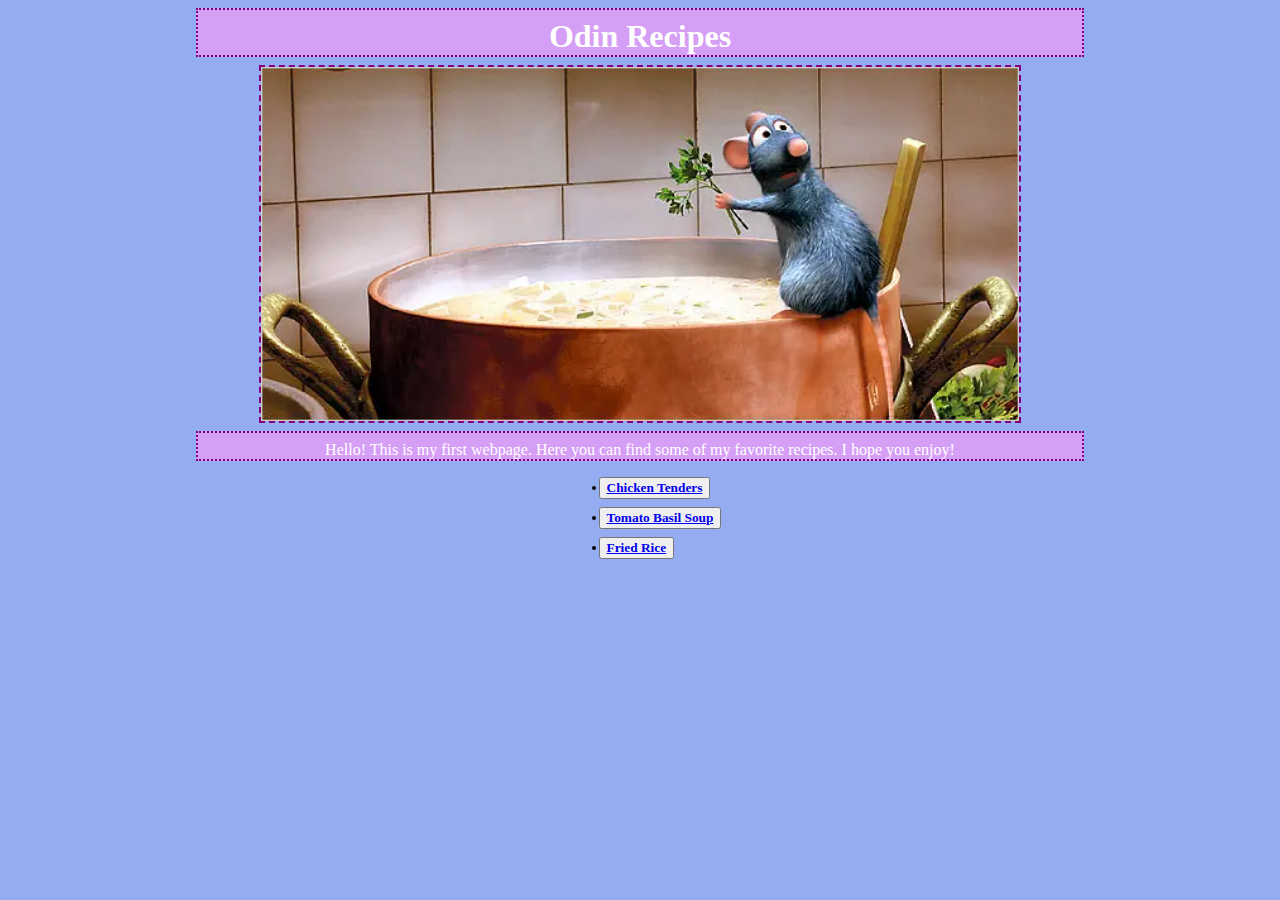
<file: index.html>
<!DOCTYPE html>

<html lang="en">
    <head>
        <meta charset="UTF-8">
        <title>Odin Recipes</title>
        <link rel="stylesheet" href="styleindex.css">
    </head>

    <body>
        <div>
            <h1>Odin Recipes</h1>
            <img src="images/odin-recipes-home.jpg" alt="Remy from Ratatouille">
            <p>Hello! This is my first webpage. Here you can find some of my favorite recipes. I hope you enjoy!</p>
            <ul>
                <button><li><a href="recipes/chickentenders.html">Chicken Tenders</a></li></button>
                <button><li><a href="recipes/tomatobasilsoup.html">Tomato Basil Soup</a></li></button>
                <button><li><a href="recipes/friedrice.html">Fried Rice</a></li></button>
            </ul>
        </div>
    </body>
</html>
</file>
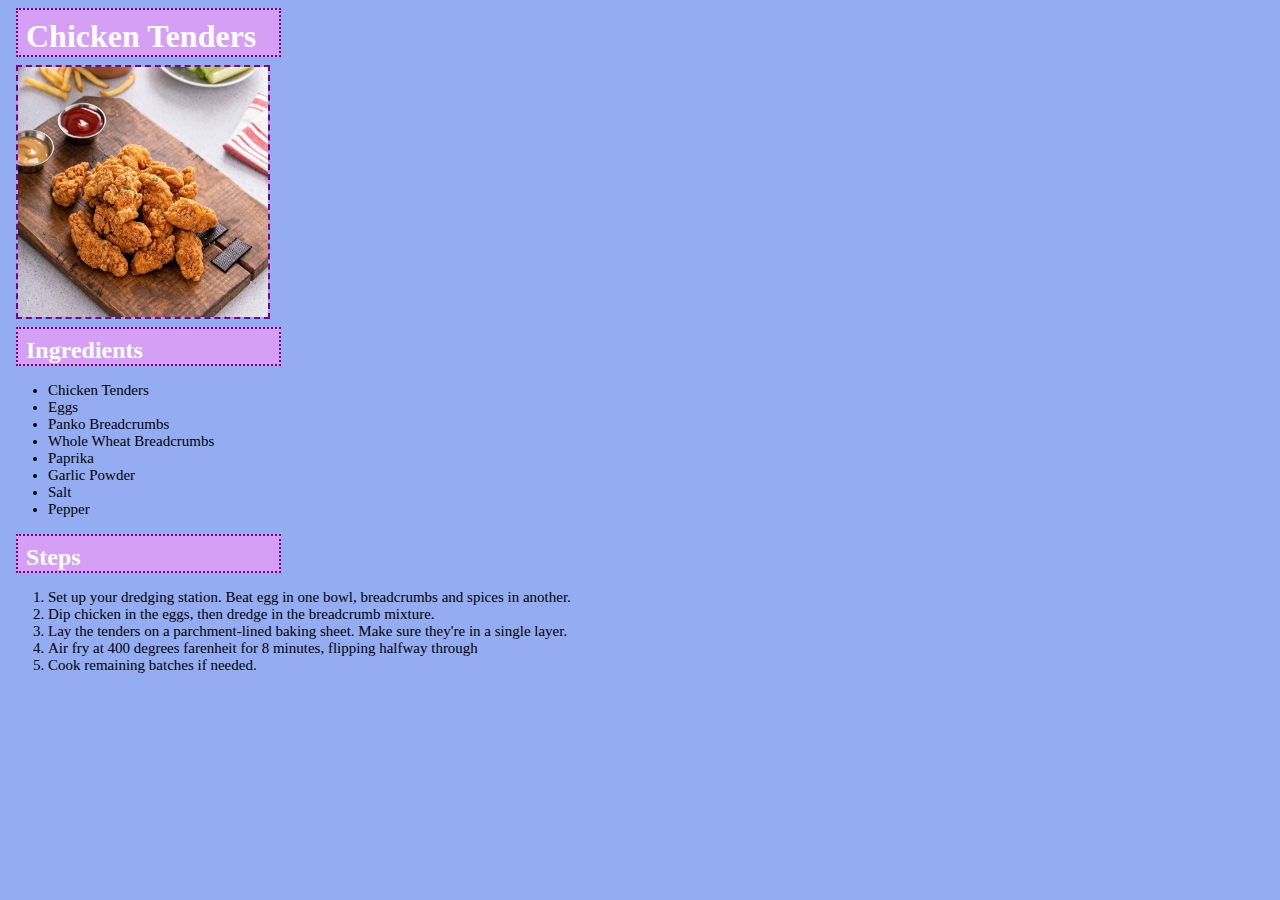
<file: recipes/chickentenders.html>
<!DOCTYPE html>

<html lang="en">
    <head>
        <meta charset="UTF-8">
        <title>Chicken Tenders</title>
        <link rel="stylesheet" href="stylerecipes.css">
    </head>

    <body>
        <h1>Chicken Tenders</h1>
        <img src="../images/chickentenders.jpg" alt="Chicken Tenders"
        height="250" width="250">

        <h2>Ingredients</h2>
        <ul>
            <li>Chicken Tenders</li>
            <li>Eggs</li>
            <li>Panko Breadcrumbs</li>
            <li>Whole Wheat Breadcrumbs</li>
            <li>Paprika</li>
            <li>Garlic Powder</li>
            <li>Salt</li>
            <li>Pepper</li>
        </ul>

        <h2>Steps</h2>
        <ol>
            <li>Set up your dredging station. Beat egg in one bowl, breadcrumbs and spices in another.</li>
            <li>Dip chicken in the eggs, then dredge in the breadcrumb mixture.</li>
            <li>Lay the tenders on a parchment-lined baking sheet. Make sure they're in a single layer.</li>
            <li>Air fry at 400 degrees farenheit for 8 minutes, flipping halfway through</li>
            <li>Cook remaining batches if needed. </li>
        </ol>
    </body>
</html>
</file>
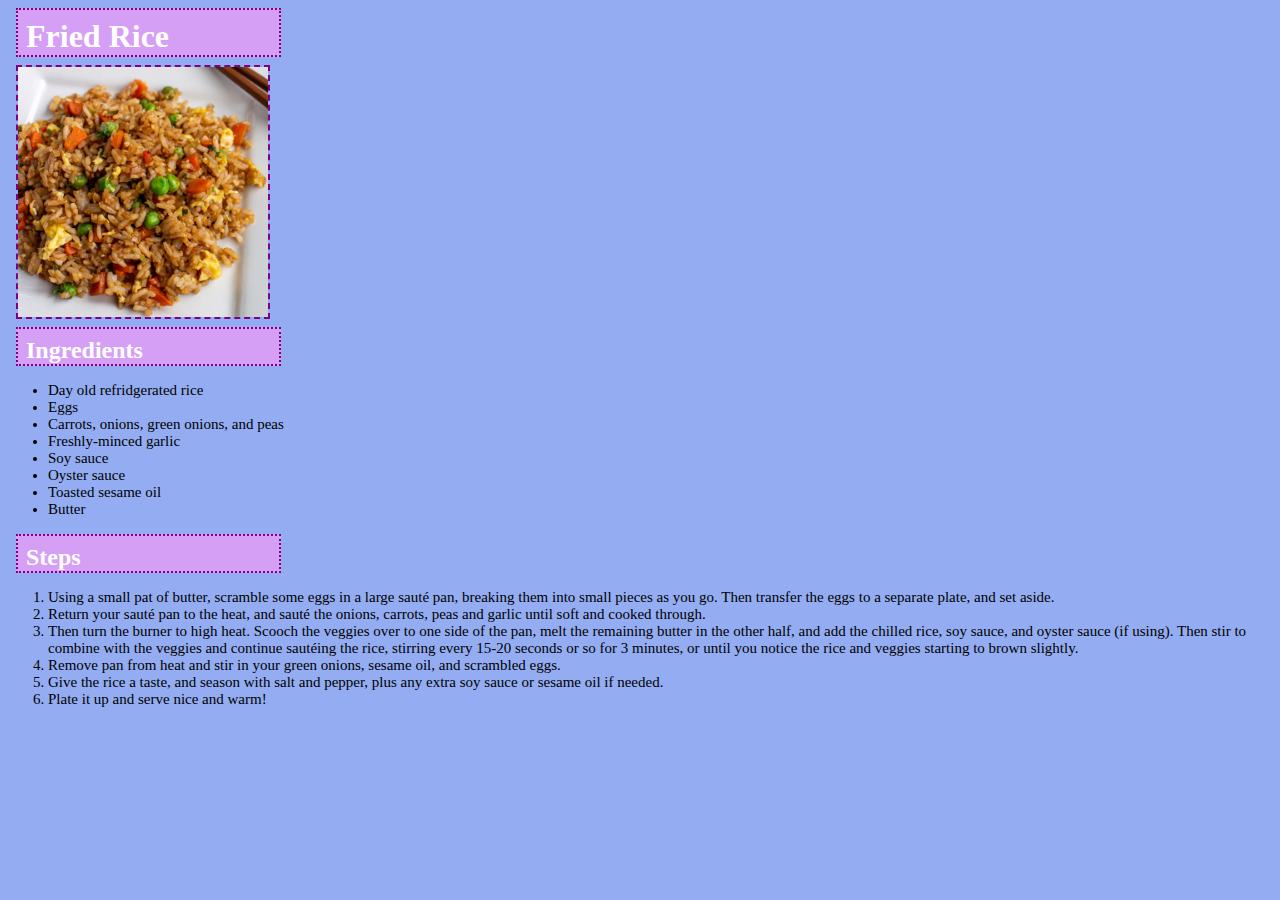
<file: recipes/friedrice.html>
<!DOCTYPE html>

<html lang="en">
    <head>
        <meta charset="UTF-8">
        <title>Fried Rice</title>
        <link rel="stylesheet" href="stylerecipes.css">
    </head>

    <body>
        <h1>Fried Rice</h1>
        <img src="../images/friedrice.jpg" alt="Fried Rice"
        height="250" width="250">

        <h2>Ingredients</h2>
        <ul>
            <li>Day old refridgerated rice</li>
            <li>Eggs</li>
            <li>Carrots, onions, green onions, and peas</li>
            <li>Freshly-minced garlic</li>
            <li>Soy sauce</li>
            <li>Oyster sauce</li>
            <li>Toasted sesame oil</li>
            <li>Butter</li>
        </ul>

        <h2>Steps</h2>
        <ol>
            <li>Using a small pat of butter, scramble some eggs in a large sauté pan, breaking them into small pieces as you go. Then transfer the eggs to a separate plate, and set aside.</li>
            <li>Return your sauté pan to the heat, and sauté the onions, carrots, peas and garlic until soft and cooked through.</li>
            <li>Then turn the burner to high heat. Scooch the veggies over to one side of the pan, melt the remaining butter in the other half, and add the chilled rice, soy sauce, and oyster sauce (if using). Then stir to combine with the veggies and continue sautéing the rice, stirring every 15-20 seconds or so for 3 minutes, or until you notice the rice and veggies starting to brown slightly.</li>
            <li>Remove pan from heat and stir in your green onions, sesame oil, and scrambled eggs.</li>
            <li>Give the rice a taste, and season with salt and pepper, plus any extra soy sauce or sesame oil if needed.</li>
            <li>Plate it up and serve nice and warm!</li>
        </ol>
    </body>
</html>
</file>
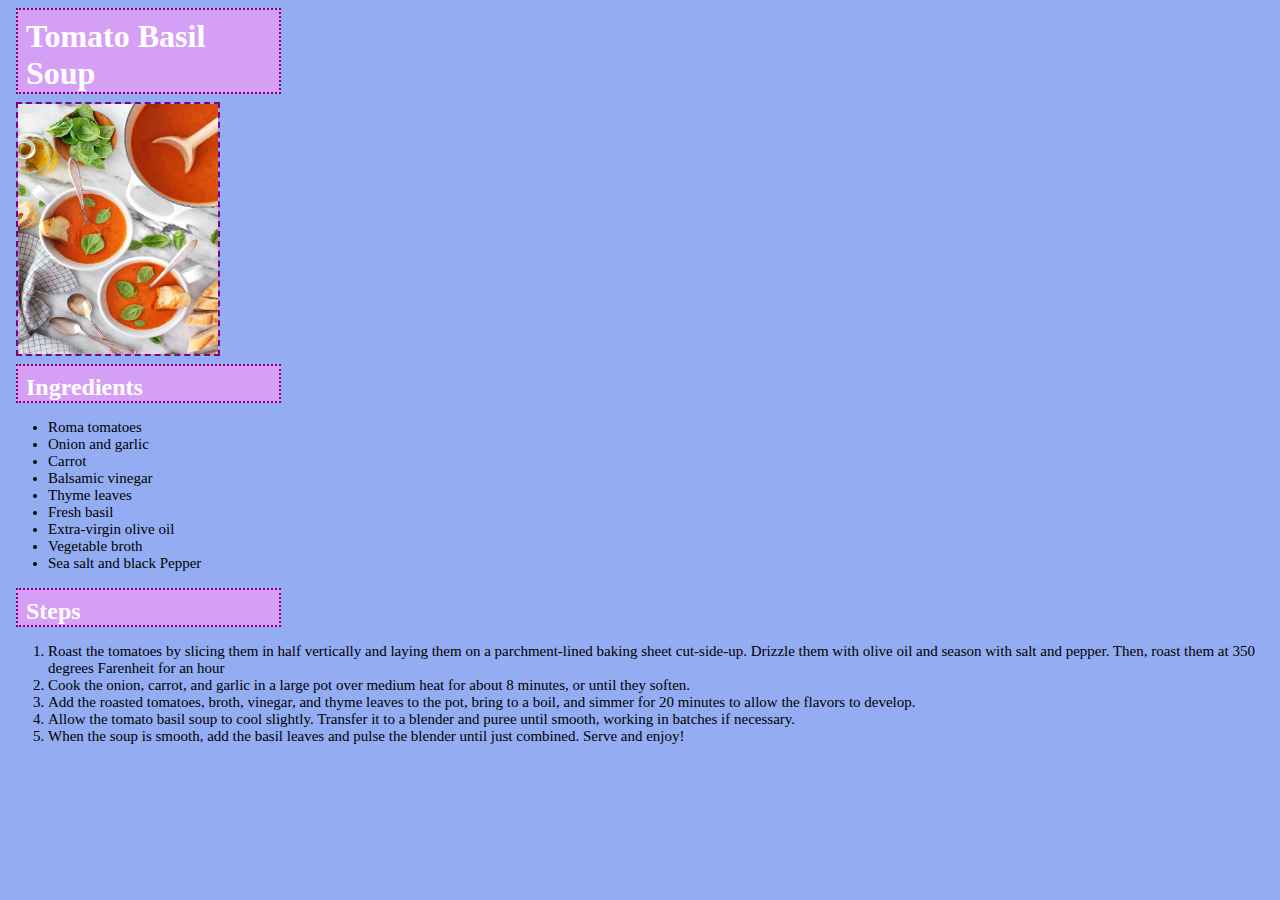
<file: recipes/tomatobasilsoup.html>
<!DOCTYPE html>

<html lang="en">
    <head>
        <meta charset="UTF-8">
        <title>Tomato Basil Soup</title>
        <link rel="stylesheet" href="stylerecipes.css">
    </head>

    <body>
        <h1>Tomato Basil Soup</h1>
        <img src="../images/tomato-basil-soup.jpg" alt="Tomato Basil Soup"
        height="250" width="200">
        <h2>Ingredients</h2>
        <ul>
            <li>Roma tomatoes</li>
            <li>Onion and garlic</li>
            <li>Carrot</li>
            <li>Balsamic vinegar</li>
            <li>Thyme leaves</li>
            <li>Fresh basil</li>
            <li>Extra-virgin olive oil</li>
            <li>Vegetable broth</li>
            <li>Sea salt and black Pepper</li>
        </ul>

        <h2>Steps</h2>
        <ol>
            <li>Roast the tomatoes by slicing them in half vertically and laying them on a parchment-lined baking sheet cut-side-up. Drizzle them with olive oil and season with salt and pepper. Then, roast them at 350 degrees Farenheit for an hour</li>
            <li>Cook the onion, carrot, and garlic in a large pot over medium heat for about 8 minutes, or until they soften.</li>
            <li>Add the roasted tomatoes, broth, vinegar, and thyme leaves to the pot, bring to a boil, and simmer for 20 minutes to allow the flavors to develop.</li>
            <li>Allow the tomato basil soup to cool slightly. Transfer it to a blender and puree until smooth, working in batches if necessary.</li>
            <li>When the soup is smooth, add the basil leaves and pulse the blender until just combined. Serve and enjoy!</li>
        </ol>
    </body>
</html>
</file>
<file: styleindex.css>
body {
    background-color: rgb(148, 173, 242);
}

h1 ,p {
    color: white;
    background-color: rgb(214, 159, 246);
    text-align: center;
    font-family: Papyrus, Copperplate, Serif;
    padding-top: 8px;
    width: 70%;
    margin: 8px auto;
    border: 2px dotted purple;
}

li {
    font-weight: bold;
    font-family: Copperplate, Papyrus, Serif; 
}
ul {
    display: table;
    margin: 0 auto;
    text-align: left;
}

img{
    display: block;
    width: 60%;
    margin: auto;
    border: 2px dashed purple;
}

button {
    display: block;
    margin: 8px;
    
}
</file>
<file: recipes/stylerecipes.css>
body {
    background-color: rgb(148, 173, 242);
}
h1, h2 {
    color: white;
    background-color: rgb(214, 159, 246);
    text-align: left;
    font-family: Papyrus, Copperplate, Serif;
    padding-top: 8px;
    padding-left: 8px;
    width: 20%;
    margin: 8px;
    margin-right: auto;
    border: 2px dotted purple;
    
}

img{
    display: block;
    margin-left: 8px;
    border: 2px dashed purple;
}

li{
    font-family: Copperplate, Papyrus, Serif;
    font-size: 15px;
}
</file>
